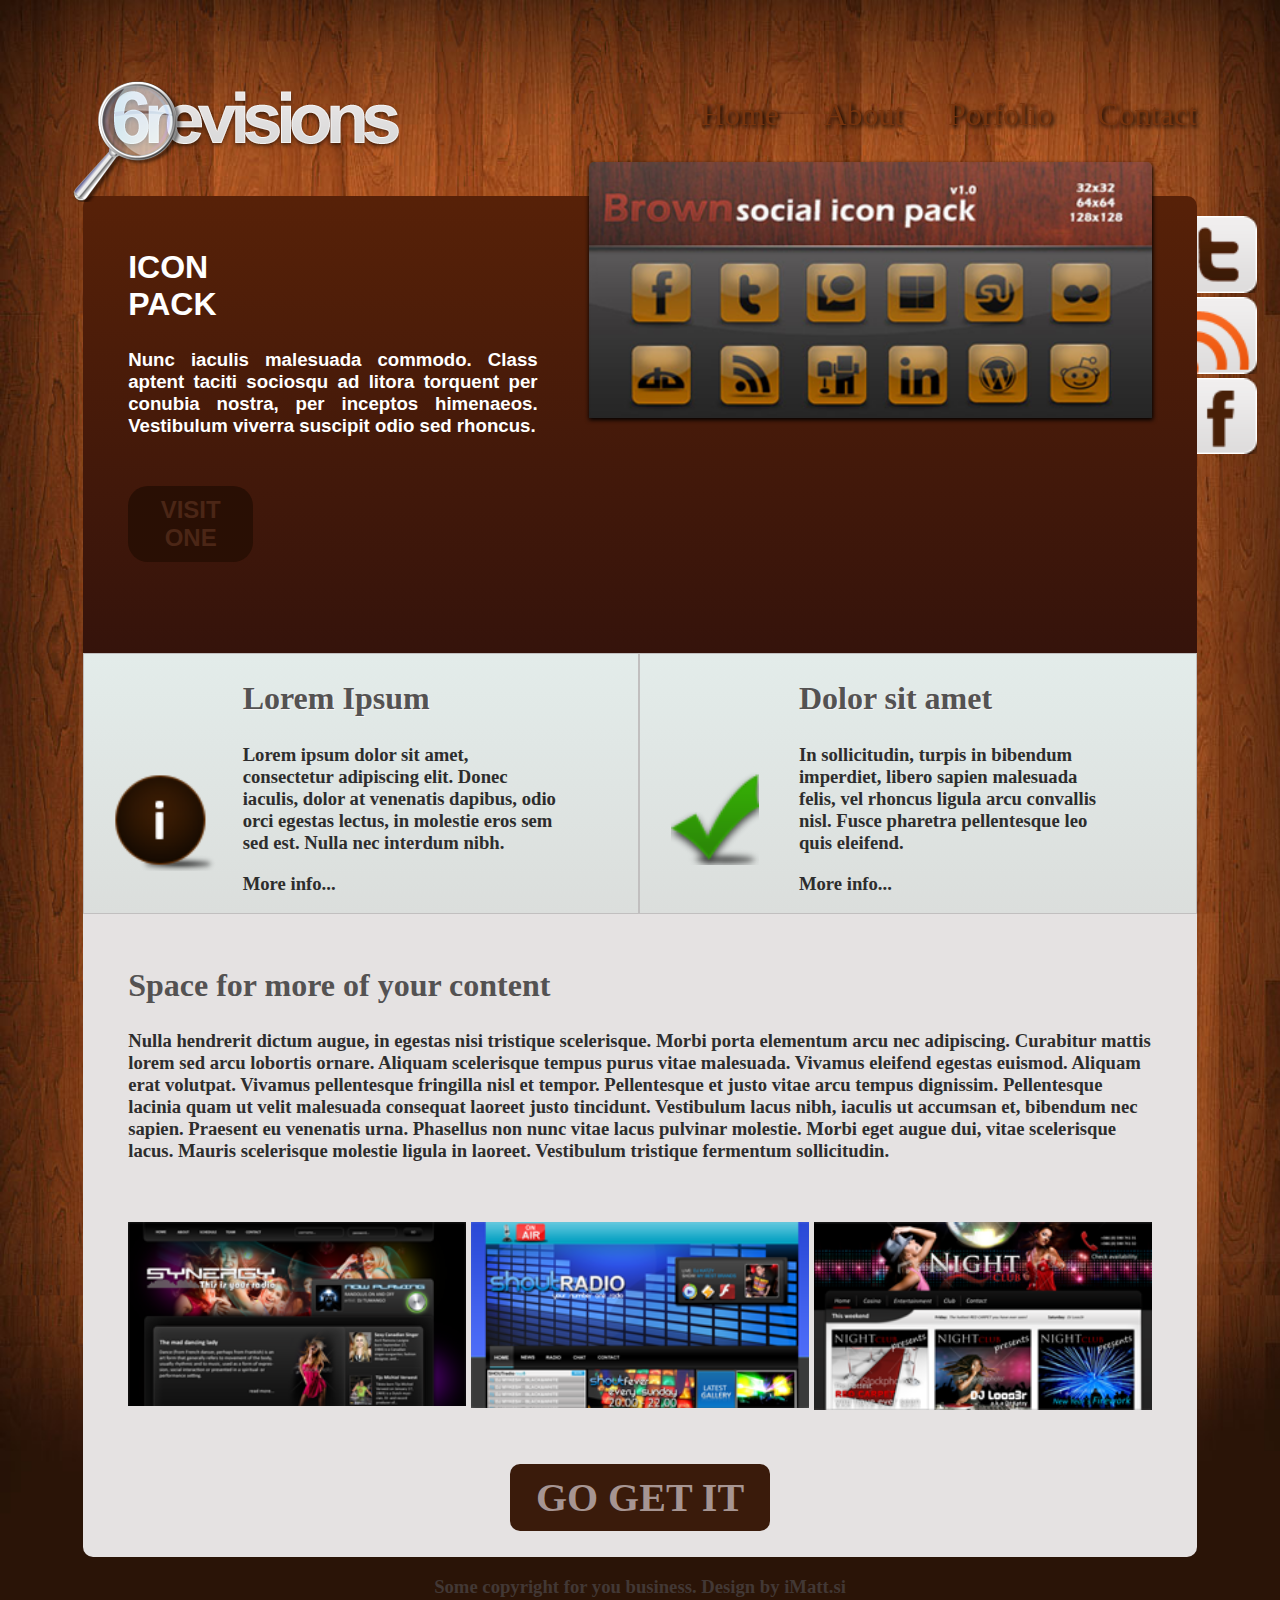
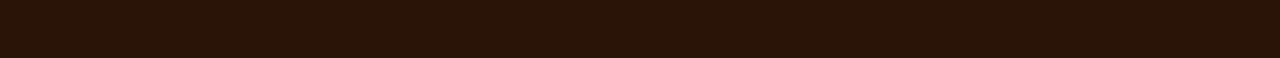
<file: proj1/index.html>
<!DOCTYPE html>
<html>
<head>
  <link href="css/newprojstyle.css" type="text/css" rel="stylesheet" />
  <link href="css/normalize.css" type="text/css" rel="stylesheet" />
  <title>My First Project</title>
</head>

<body>

  <div class="container">

    <!--Header Class-->
    <div class="header">
      <div class="header-img">
        <img id="headerimg" src="img/logo.png" alt="" />
      </div>
      <div class="menubar">
        <ul class="navagation">
          <li>
            <a>Home</a>
          </li>
          <li>
            <a>About</a>
          </li>
          <li>
            <a>Porfolio</a>
          </li>
          <li>
            <a>Contact</a>
          </li>
        </ul>
      </div>
    </div>

    <!--Social DIV-->
    <div class="sociallink">
      <div class="socialimg">
        <img src="img/twiter.png" alt="" />
        <img src="img/viber.png" alt="" />
        <img src="img/facebook.png" alt="" />
      </div>
    </div>

    <!-- firstlayer Class-->
    <div class="firstlayer">
      <div class="iconpack">
        <h2>ICON PACK</h2>
        <p>Nunc iaculis malesuada commodo. Class aptent taciti sociosqu ad litora torquent per conubia nostra, per inceptos himenaeos. Vestibulum viverra suscipit odio sed rhoncus.</p>
        <button id="btn-visit">VISIT ONE</button>
      </div>
      <div class="fl-img">
        <img id="iconpackimg" src="img/iconpack.png" alt="" />
      </div>
    </div>

    <!--Secondlayer Class-->
    <div class="secondlayer">

      <div class="sl-left">
        <div  class="sl-img">
          <img id="l-img" src="img/exclamation.png" />
        </div>
        <div class="sl-info">
          <h2>Lorem Ipsum</h2>
          <p>Lorem ipsum dolor sit amet, consectetur adipiscing elit. Donec iaculis, dolor at venenatis dapibus, odio orci egestas lectus, in molestie eros sem sed est. Nulla nec interdum nibh.</p>
          <p><a>More info...</a></p>
        </div>
      </div>

      <div class="sl-rigth">
        <div class="sl-img">
          <img id="r-img" src="img/check.png" />
        </div>
        <div class="sl-info">
          <h2>Dolor sit amet</h2>
          <p>In sollicitudin, turpis in bibendum imperdiet, libero sapien malesuada felis, vel rhoncus ligula arcu convallis nisl. Fusce pharetra pellentesque leo quis eleifend.</p>
          <p><a>More info...</a></p>
        </div>
      </div>
    </div>

  <!--Third Layer DIV-->
    <div class="thirdlayer">
    <h2>Space for more of your content</h2>
    <p>Nulla hendrerit dictum augue, in egestas nisi tristique scelerisque. Morbi porta elementum arcu nec adipiscing. Curabitur mattis lorem sed arcu lobortis ornare. Aliquam scelerisque tempus purus vitae malesuada. Vivamus eleifend egestas euismod. Aliquam erat volutpat. Vivamus pellentesque fringilla nisl et tempor. Pellentesque et justo vitae arcu tempus dignissim. Pellentesque lacinia quam ut velit malesuada consequat laoreet justo tincidunt. Vestibulum lacus nibh, iaculis ut accumsan et, bibendum nec sapien. Praesent eu venenatis urna. Phasellus non nunc vitae lacus pulvinar molestie. Morbi eget augue dui, vitae scelerisque lacus. Mauris scelerisque molestie ligula in laoreet. Vestibulum tristique fermentum sollicitudin. </p>

      <div class="tl-imgs">
        <div class="tl-img">
          <img src="img/lowerlogo1.png" />
        </div>

        <div class="tl-img" id="centerimg">
          <img src="img/lowerlogo2.png" />
        </div>

        <div class="tl-img">
          <img src="img/lowerlogo3.png" />
        </div>
      </div>

      <div class="thirdlayerbutton">
        <button id="#" >GO GET IT</button>
      </div>

    </div>

  <!--Footer DIV-->
    <div class="footer">
      <p>Some copyright for you business. Design by iMatt.si</p>
    </div>

  </div>


</body>

</html>
</file>
<file: proj1/css/newprojstyle.css>
body{
  background: url("../img/background.jpg");
  background-repeat: no-repeat center center;
  background-size: cover;
  width: 100%;
  height: 100%;
  margin: 0px;
  padding:0px;
}

div{
  box-sizing: border-box;
}
/**{
border: 1px dashed green;
}

Container style*/
.container{
  position: relative;
  width: 87%;
  padding:0px;
  height: 100%;
  margin: auto;
}

/*header style*/
.header{
  position: relative;
  display: flex;
  flex-wrap: wrap;
  justify-content:space-between;
  width:100%;
  padding: 0;
  margin: 0;
  margin-top: 80px;
  z-index: 10000;
}
#headerimg{
  margin-left: -10px;
}
.menubar{
  margin-bottom: 50px;
}
.navagation{
  padding: 0px;
  word-spacing: 40px;
}
.navagation li{
  display: inline-block;
  font-size: 32px;
  font-family: calibri;
  color: #77340e;
  text-shadow: 2px 2px 4px #000000;
}

/*Social Link Style*/
.sociallink{
  position: fixed;
  margin-top: 10px;
  width: 91%;
  height: auto;
}
.socialimg{
  position: fixed;
  width: 6%;
  right: 0;
  display: block;
}
.socialimg img{
  width: 100%;
  min-width: 40px;
  margin-left: -23px;
}

/*firstlayer class*/
.firstlayer {
  position: relative;
  background: #572108;
  background: linear-gradient(#572108, #35130b);
  padding:26px 45px 26px 45px;
  border-radius: 10px 10px 0px 0px;
  width: 100%;
  height: auto;
  display: flex;
  flex-wrap: wrap;
  justify-content: space-between;
  margin-top: -10px;
  overflow: visible;
  z-index: 9999;
}
.iconpack{
  text-align: left;
  padding: 0px;
  margin: 0px;
  float: left;
  width: 40%;
  min-width: 255px;
  margin-bottom: 50px;
  height: auto;
  text-align: justify;
}
 .iconpack h2{
  font-size: 24pt;
  font-family: Calibri, sans-serif;
  font-weight: bolder;
  color: white;
  width: 148px;
}
.iconpack p{
  font-size: 14pt;
  font-family: Calibri, sans-serif;
  font-weight: bolder;
  color: white;
}
/*firstlayer Left Button*/
#btn-visit{
  font-family: calibri, sans-serif;
  font-weight: bolder;
  font-size: 18pt;
  color: #4b2616;
  background-color: #290f04;
  border: none;
  border-radius: 20px;
  padding: 10px 7.5px;
  width: 125px;
  margin: 30px 0px 15px 0px;
}
/*firstlayer Left IMG*/
.fl-img{
  width: 55%;
  min-width: 255px;
  margin-top: -60px;
}
#iconpackimg{
  width: 100%;
  border: 1 solid black;
  border-radius: 5px 5px 0px 0px;
  box-shadow: 0.50px 2px 4px;
}

/*secondlayer Style*/
.secondlayer{
  position: relative;
  background: #dbdedc;
  background: linear-gradient(#e3ecea, #dbdedc);
  border: 1px solid #c1bfbf;
  display: flex;
  flex-direction: row;
  width: 100%;
  height: auto;
  z-index: 10000;
}
/*Left*/
.sl-left{
  border-right: 2px solid #c1bfbf;
  display: flex;
  flex-wrap: wrap;
  width: 50%;
  height: auto;
}
/*Right*/
.sl-rigth{
  display: flex;
  flex-wrap: wrap;
  width: 50%;
  height: auto;
}
/*Group*/
/*IMG Style*/
.sl-img{
  width: 25%;
  height: auto;
  min-width: 100px;
  text-align: right;
  padding-top: 115px;
}
#l-img{
  width: 80%;
  height: auto;
}
#r-img{
  width: 63%;
  height: auto;
  padding-right: 20px;
}
/*Info Style*/
.sl-info{
  text-align: left;
  width: 75%;
  height: auto;
  padding-left: 20px;
}
.sl-info h2{
  font-family: calibri;
  font-weight: bolder;
  font-size: 24pt;
  text-shadow: 1px 1px #f7f4f4;
  color: #545252
}
.sl-info p{
  font-family: calibri;
  font-weight: bolder;
  font-size: 14pt;
  color: #2d2d2d;
  width: 80%;
}

/*Third Layer Style*/
.thirdlayer{
  position: relative;
  padding:26px 45px 26px 45px;
  border-radius: 0px 0px 10px 10px;
  width: 100%;
  height: auto;
  background-color: #e5e2e2;
  z-index: 9999;
}
.thirdlayer h2{
  font-family: calibri;
  font-weight: bolder;
  font-size: 24pt;
  color: #545252;
}
.thirdlayer p{
  font-family: calibri;
  font-weight: bolder;
  font-size: 14pt;
  color: #2d2d2d;
}

/*Lower IMG*/
.tl-imgs{
  position: relative;
  margin-top: 60px;
  width: 100%;
  height: auto;
  display: flex;
  flex-wrap: wrap;
  justify-content: space-between;
}
.tl-img{
  width: 33%;
  min-width: 250px;
}
.tl-img img{
  width: 100%;
}


/*Thirdlayer button*/
.thirdlayerbutton{
  width: 100%;
  text-align: center;
  margin-top: 50px;
}
.thirdlayerbutton button{
  font-family: calibri;
  font-weight: bolder;
  font-size: 30pt;
  color: #a69592;
  background-color: #3a1b0b;
  border: none;
  border-radius: 10px;
  padding: 10px 15px 10px 15px;
  width: 260px;
}

/*Footer Style*/
.footer{
  position:relative;
  font-family: calibri;
  font-weight: bolder;
  font-size: 14pt;
  color: #423835;
  text-align: center;
  margin-bottom: 60px;
  width: 100%;
  height: auto;
}
</file>
